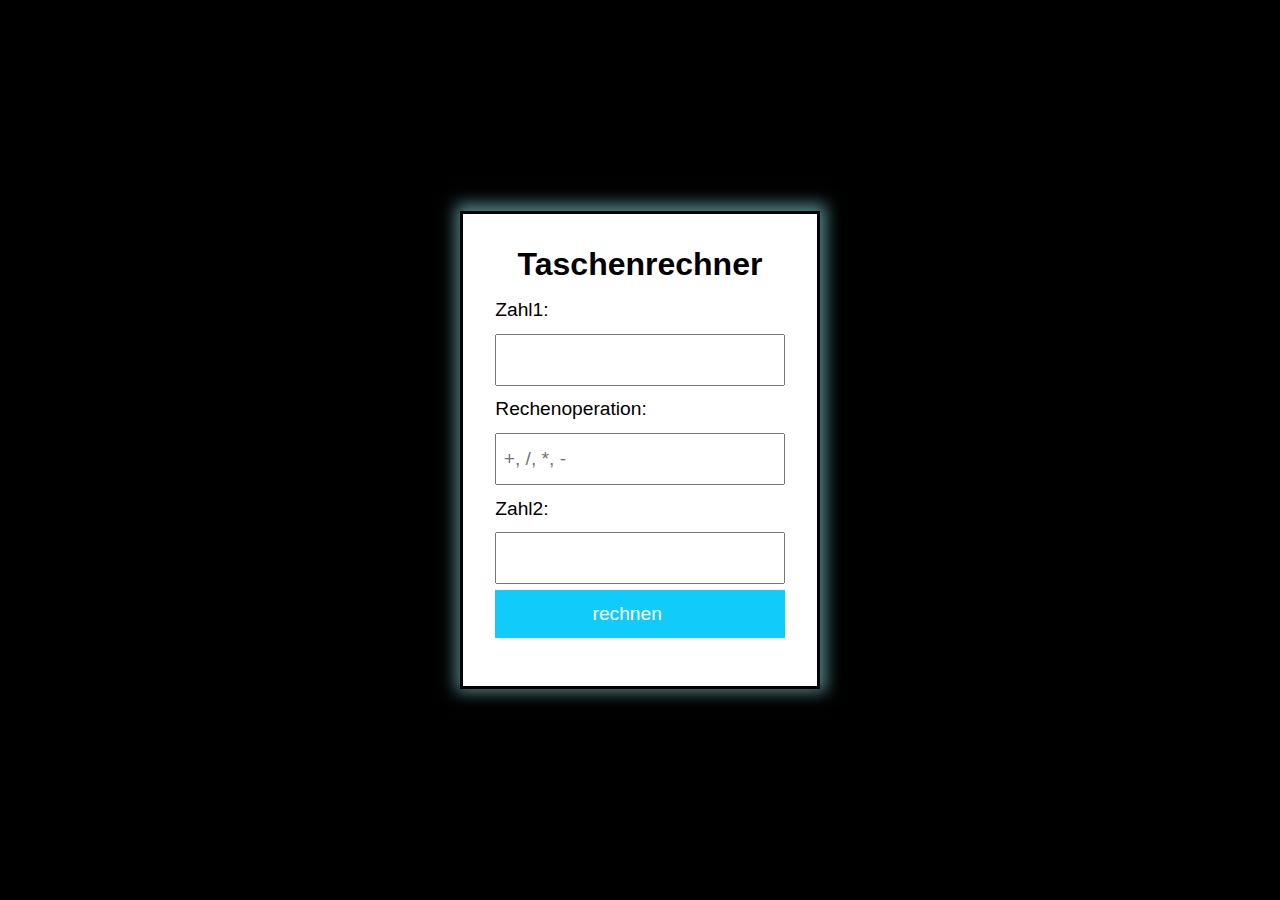
<file: index.html>
<!DOCTYPE html>
<html lang="en">
  <head>
    <meta charset="UTF-8" />
    <meta http-equiv="X-UA-Compatible" content="IE=edge" />
    <meta name="viewport" content="width=device-width, initial-scale=1.0" />
    <title>Calculator</title>
    <link rel="stylesheet" href="style.css" />
  </head>
  <body>
    <div class="container">
      <h1 class="title">Taschenrechner</h1>
      <div class="input_container">
        <div>
          <label for="value1">Zahl1: </label>
          <input type="number" id="value1" />
        </div>
        <div>
          <label for="value1">Rechenoperation: </label>
          <input type="text" placeholder="+, /, *, -" id="operator1" />
        </div>
        <div>
          <label for="value1">Zahl2: </label>
          <input type="number" id="value2" />
        </div>
        <button id="calculate">rechnen</button>
      </div>
      <p id="result"></p>
    </div>

    <script>
      function addition(number1, number2) {
        number1 = parseFloat(number1);
        number2 = parseFloat(number2);
        result = number1 + number2;
        console.log(result);
        return result;
      }

      function subtraction(number1, number2) {
        number1 = parseFloat(number1); // macht aus einem String eine number
        number2 = parseFloat(number2);
        result = number1 - number2;
        console.log(result);
        return result;
      }

      function multiplication(number1, number2) {
        number1 = parseFloat(number1);
        number2 = parseFloat(number2);
        result = number1 * number2;
        console.log(result);
        return result;
      }
      function division(number1, number2) {
        number1 = parseFloat(number1);
        number2 = parseFloat(number2);
        result = number1 / number2;
        console.log(result);
        return result;
      }

      addition("340", 25);
      //   subtraction("235",23);
      //   multiplication(20, 32);
      //   division(45, 9);

      document.getElementById("calculate").onclick = function () {
        var zahl1, zahl2, operator, text;

        zahl1 = document.getElementById("value1").value;
        zahl2 = document.getElementById("value2").value;
        operator = document.getElementById("operator1").value;
        text = "Dein Ergebnis lautet: ";

        if (operator == "+") {
          document.getElementById("result").innerHTML =
            text + addition(zahl1, zahl2);
        } else if (operator == "-") {
          document.getElementById("result").innerHTML =
            text + subtraction(zahl1, zahl2);
        } else if (operator == "*") {
          document.getElementById("result").innerHTML =
            text + multiplication(zahl1, zahl2);
        } else if (operator == "/") {
          document.getElementById("result").innerHTML =
            text + division(zahl1, zahl2);
        } else {
          document.getElementById("result").innerHTML =
            "Bitte trage einen gültigen Rechenoperator ein!!!";
        }
      };
    </script>
  </body>
</html>
</file>
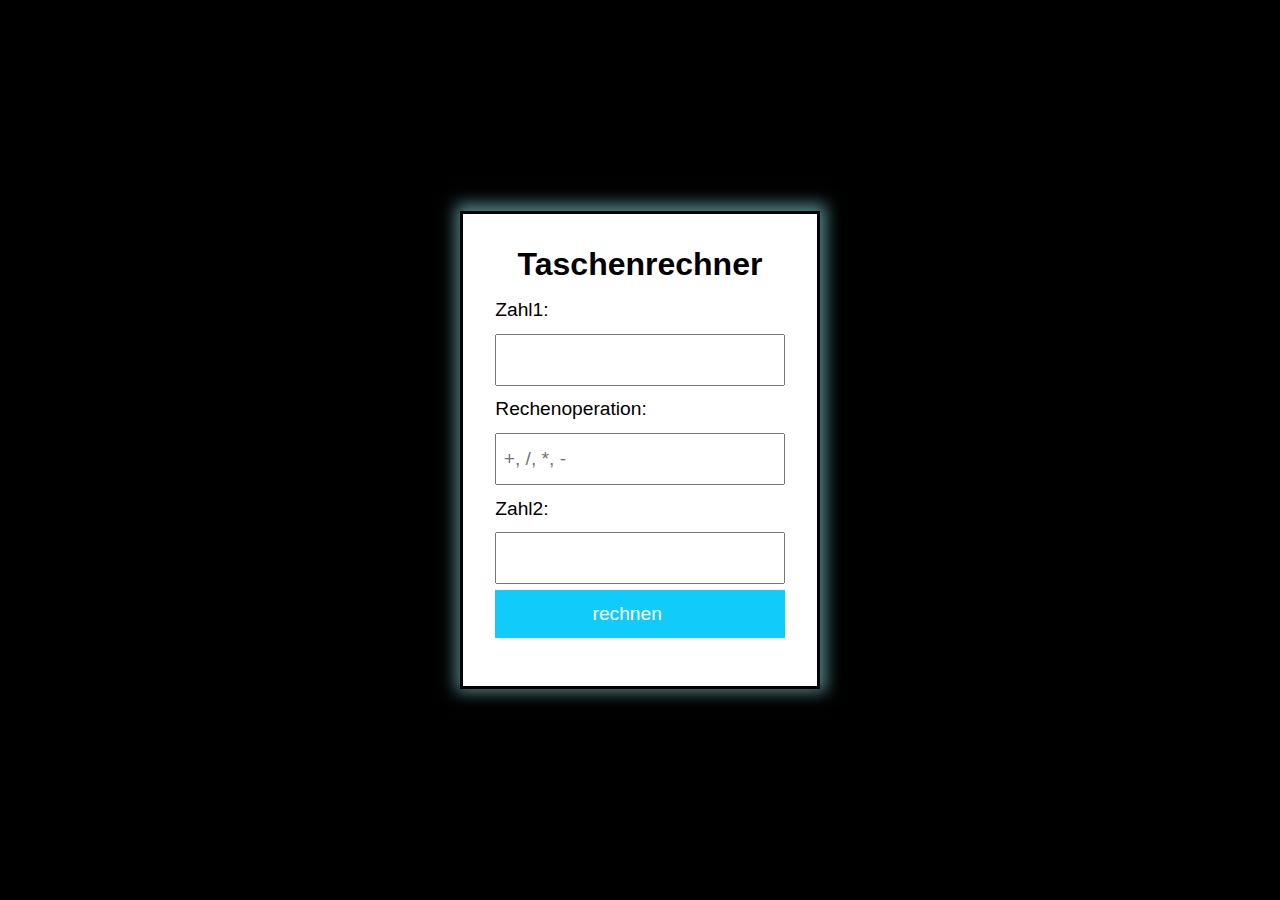
<file: calculator.html>
<!DOCTYPE html>
<html lang="en">
  <head>
    <meta charset="UTF-8" />
    <meta http-equiv="X-UA-Compatible" content="IE=edge" />
    <meta name="viewport" content="width=device-width, initial-scale=1.0" />
    <title>Calculator</title>
    <link rel="stylesheet" href="calculator.css" />
  </head>
  <body>
    <div class="container">
      <h1 class="title">Taschenrechner</h1>
      <div class="input_container">
        <div>
          <label for="value1">Zahl1: </label>
          <input type="number" id="value1" />
        </div>
        <div>
          <label for="value1">Rechenoperation: </label>
          <input type="text" placeholder="+, /, *, -" id="operator1" />
        </div>
        <div>
          <label for="value1">Zahl2: </label>
          <input type="number" id="value2" />
        </div>
        <button id="calculate">rechnen</button>
      </div>
      <p id="result"></p>
    </div>

    <script>
      function addition(number1, number2) {
        number1 = parseFloat(number1);
        number2 = parseFloat(number2);
        result = number1 + number2;
        console.log(result);
        return result;
      }

      function subtraction(number1, number2) {
        number1 = parseFloat(number1); // macht aus einem String eine number
        number2 = parseFloat(number2);
        result = number1 - number2;
        console.log(result);
        return result;
      }

      function multiplication(number1, number2) {
        number1 = parseFloat(number1);
        number2 = parseFloat(number2);
        result = number1 * number2;
        console.log(result);
        return result;
      }
      function division(number1, number2) {
        number1 = parseFloat(number1);
        number2 = parseFloat(number2);
        result = number1 / number2;
        console.log(result);
        return result;
      }

      addition("340", 25);
      //   subtraction("235",23);
      //   multiplication(20, 32);
      //   division(45, 9);

      document.getElementById("calculate").onclick = function () {
        var zahl1, zahl2, operator, text;

        zahl1 = document.getElementById("value1").value;
        zahl2 = document.getElementById("value2").value;
        operator = document.getElementById("operator1").value;
        text = "Dein Ergebnis lautet: ";

        if (operator == "+") {
          document.getElementById("result").innerHTML =
            text + addition(zahl1, zahl2);
        } else if (operator == "-") {
          document.getElementById("result").innerHTML =
            text + subtraction(zahl1, zahl2);
        } else if (operator == "*") {
          document.getElementById("result").innerHTML =
            text + multiplication(zahl1, zahl2);
        } else if (operator == "/") {
          document.getElementById("result").innerHTML =
            text + division(zahl1, zahl2);
        } else {
          document.getElementById("result").innerHTML =
            "Bitte trage einen gültigen Rechenoperator ein!!!";
        }
      };
    </script>
  </body>
</html>
</file>
<file: style.css>
* {
  box-sizing: border-box;
  margin: 0;
  padding: 0;
}

:root {
  font-family: Arial, Helvetica, sans-serif;
}

body {
  width: 100vw;
  height: 100vh;
  display: grid;
  place-items: center;
  background-color: black;
}

.container {
  text-align: center;
  padding: 2rem;
  border: 3px solid black;
  background-color: white;
  box-shadow: 1px -2px 15px 5px rgba(95, 158, 160, 0.84);
}

input,
button {
  display: block;
  padding: 0.8rem 2rem;
  padding-left: 0.4rem;
  font-size: 1.2rem;
  margin-bottom: 0.4rem;
  width: 100%;
}

label {
  font-size: 1.2rem;
  text-align: left;
  display: block;
  margin: 0.8rem;
  margin-left: 0;
}

button {
  color: white;
  background-color: rgb(17, 203, 250);
  border: none;
  text-align: center;
}

button:hover {
  background-color: rgb(80, 1, 1);
  cursor: pointer;
}

.title {
  margin-bottom: 1rem;
}

p {
  margin: 1rem;
  font-size: 1.4rem;
  color: black;
}

#result {
  opacity: 1;
}
</file>
<file: calculator.css>
* {
  box-sizing: border-box;
  margin: 0;
  padding: 0;
}

:root {
  font-family: Arial, Helvetica, sans-serif;
}

body {
  width: 100vw;
  height: 100vh;
  display: grid;
  place-items: center;
  background-color: black;
}

.container {
  text-align: center;
  padding: 2rem;
  border: 3px solid black;
  background-color: white;
  box-shadow: 1px -2px 15px 5px rgba(95, 158, 160, 0.84);
}

input,
button {
  display: block;
  padding: 0.8rem 2rem;
  padding-left: 0.4rem;
  font-size: 1.2rem;
  margin-bottom: 0.4rem;
  width: 100%;
}

label {
  font-size: 1.2rem;
  text-align: left;
  display: block;
  margin: 0.8rem;
  margin-left: 0;
}

button {
  color: white;
  background-color: rgb(17, 203, 250);
  border: none;
  text-align: center;
}

button:hover {
  background-color: rgb(80, 1, 1);
  cursor: pointer;
}

.title {
  margin-bottom: 1rem;
}

p {
  margin: 1rem;
  font-size: 1.4rem;
  color: black;
}

#result {
  opacity: 1;
}
</file>
